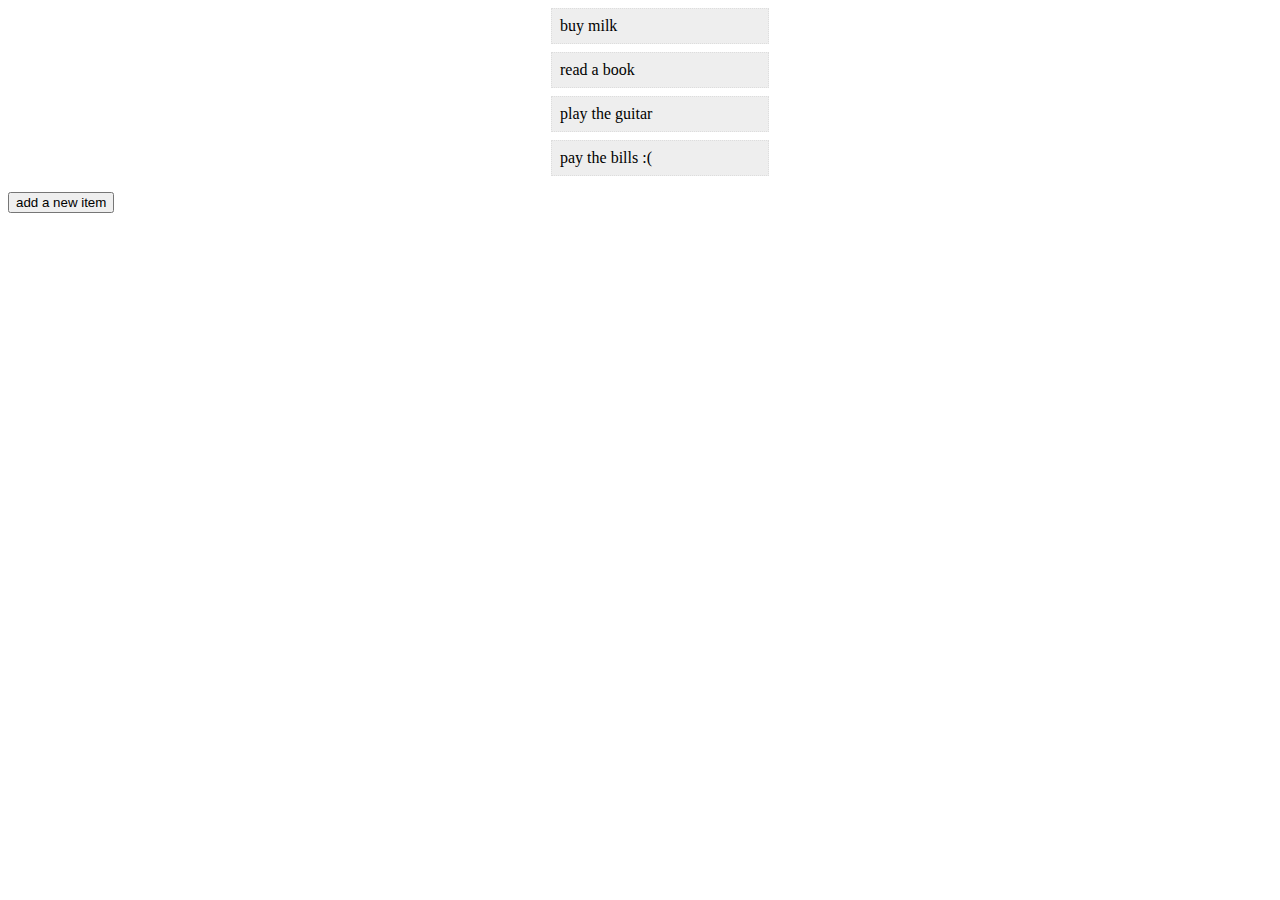
<file: chapter5/index.html>
<html lang="en">
<head>
  <meta charset="UTF-8">
  <meta name="viewport" content="width=device-width, initial-scale=1.0">
  <meta http-equiv="X-UA-Compatible" content="ie=edge">
  <title>JavaScript</title>
  <style>
    li{
      list-style-type: none;
      max-width: 200px;
      padding: 8px;
      margin: 8px auto;
      background: #eee;
      border: 1px dotted #ddd;
    }
  </style>
</head>
<body>

  <ul>
    <li>buy milk</li>
    <li>read a book</li>
    <li>play the guitar</li>
    <li>pay the bills :(</li>
  </ul>

  <button>add a new item</button>

  <script src="sandbox.js"></script>
</body>
</html>
</file>
